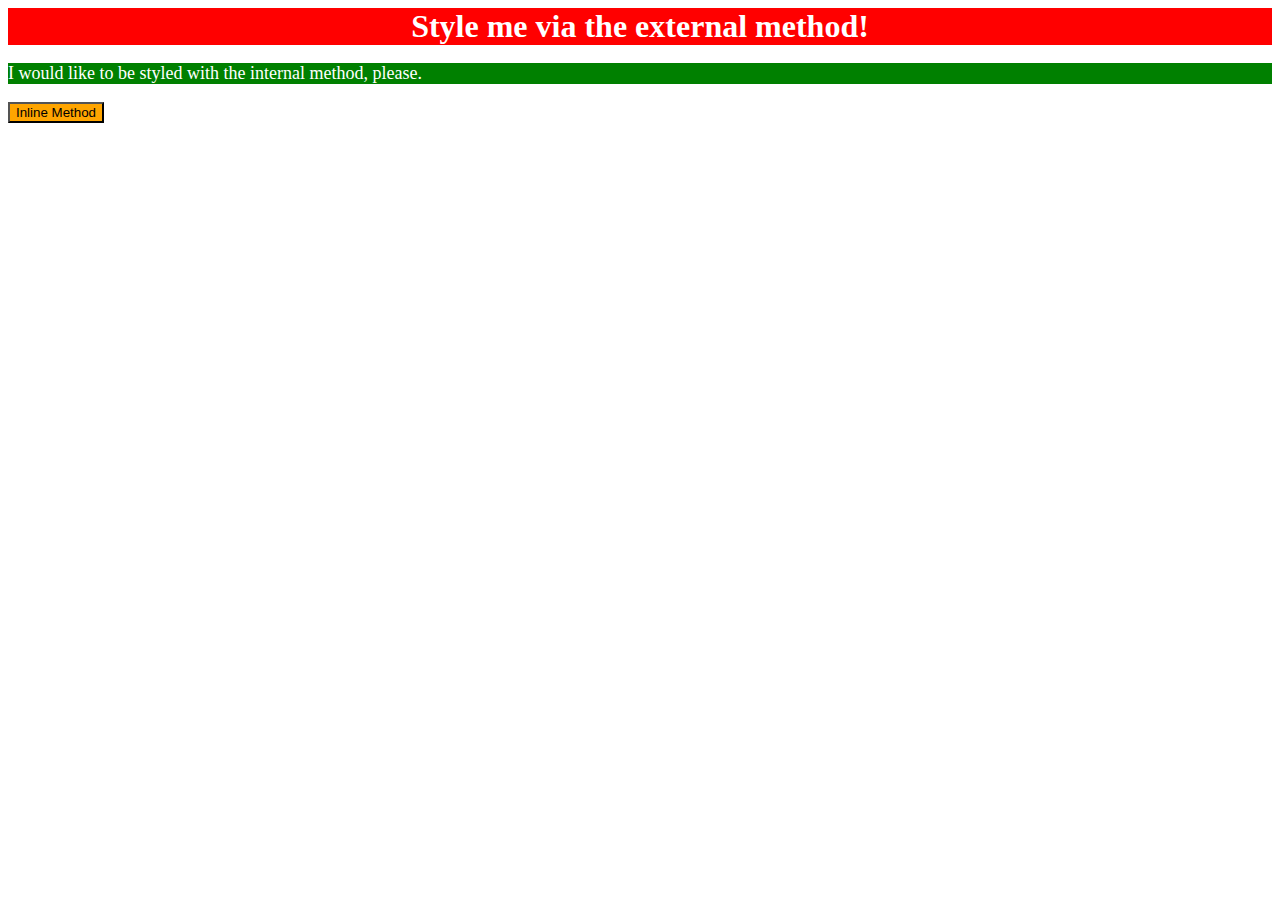
<file: foundations/01-css-methods/index.html>
<!DOCTYPE html>
<html lang="en">
  <head>
    <meta charset="UTF-8">
    <meta http-equiv="X-UA-Compatible" content="IE=edge">
    <meta name="viewport" content="width=device-width, initial-scale=1.0">
    <title>Methods for Adding CSS</title>
    <link rel="stylesheet" href="My_solution/01_css.css">
    <style>
      p {
        background: green;
        color: white;
        font-size: 18px;
      }
    </style> 
  </head>
  <body>
    <div>Style me via the external method!</div>
    <p>I would like to be styled with the internal method, please.</p>
    <button style="background: orange; size: 18px;">Inline Method</button>
  </body>
</html>
</file>
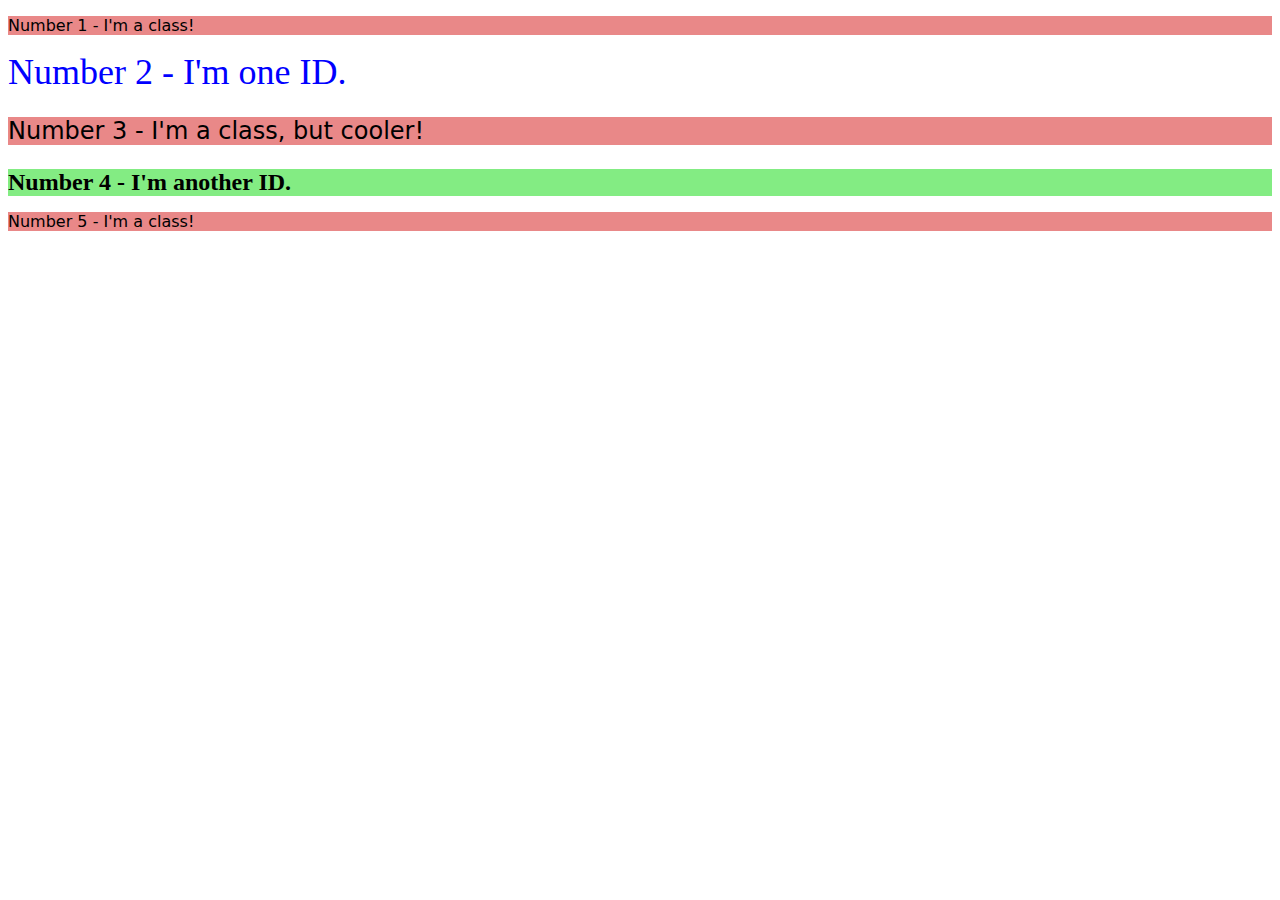
<file: foundations/02-class-id-selectors/index.html>
<!DOCTYPE html>
<html lang="en">
  <head>
    <meta charset="UTF-8">
    <meta http-equiv="X-UA-Compatible" content="IE=edge">
    <meta name="viewport" content="width=device-width, initial-scale=1.0">
    <title>Class and ID Selectors</title>
    <link rel="stylesheet" href="style.css">
  </head>
  <body>
    <p class="odd">Number 1 - I'm a class!</p>
    <div id="s2">Number 2 - I'm one ID.</div>
    <p class="odd" id="t3">Number 3 - I'm a class, but cooler!</p>
    <div id="f4">Number 4 - I'm another ID.</div>
    <p class="odd">Number 5 - I'm a class!</p>
  </body>
</html>
</file>
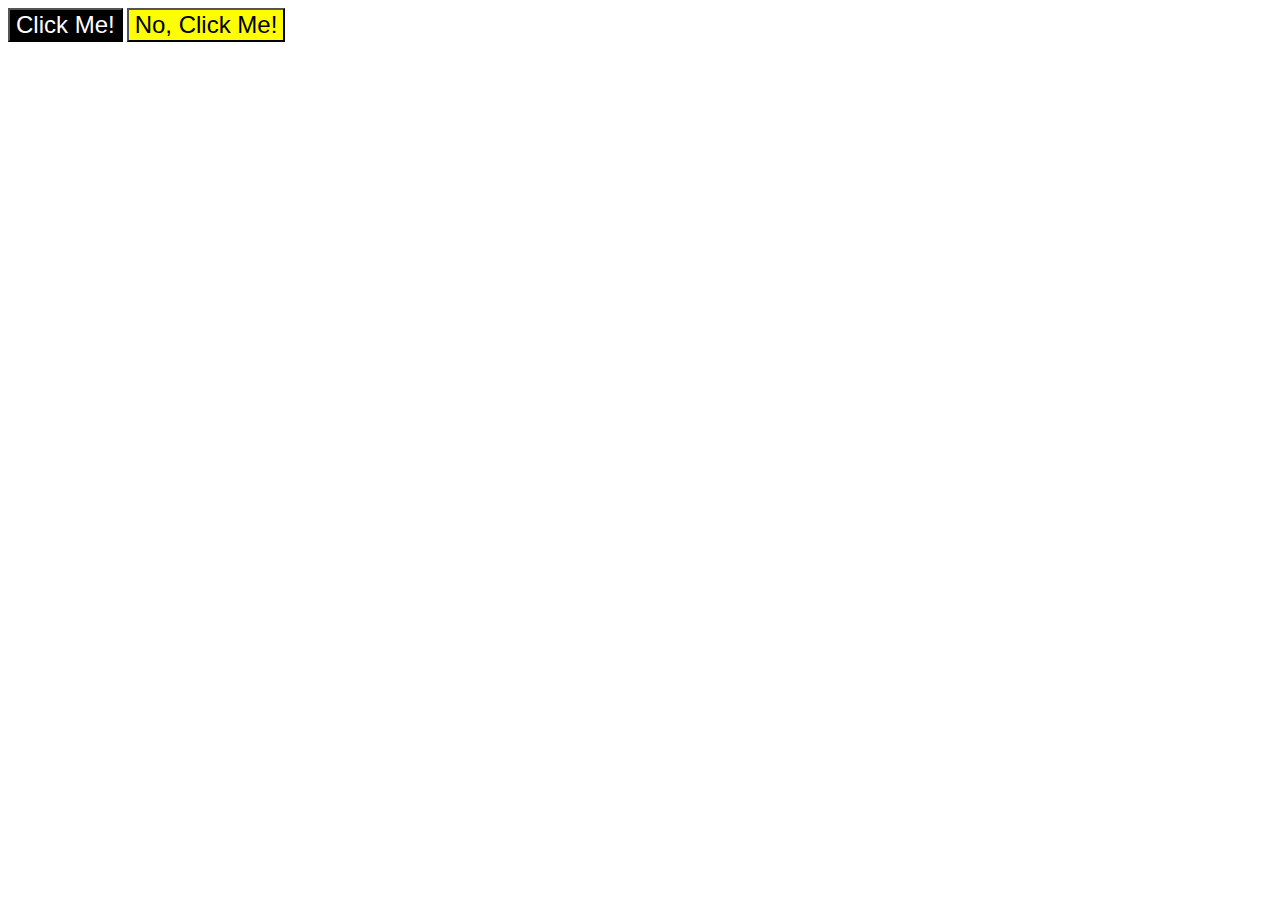
<file: foundations/03-grouping-selectors/index.html>
<!DOCTYPE html>
<html lang="en">
  <head>
    <meta charset="UTF-8">
    <meta http-equiv="X-UA-Compatible" content="IE=edge">
    <meta name="viewport" content="width=device-width, initial-scale=1.0">
    <title>Grouping Selectors</title>
    <link rel="stylesheet" href="style.css">
  </head>
  <body>
    <button id="N1">Click Me!</button>
    <button id="N2">No, Click Me!</button>
  </body>
</html>
</file>
<file: foundations/01-css-methods/My_solution/01_css.css>
div {
background:red;
color:white;
text-align:center;
font-size:32px;
font-weight:bold;
}
</file>
<file: foundations/02-class-id-selectors/style.css>
.odd {
    background: rgb(233, 136, 136);
    font-family: Verdana, 'DejaVu Sans',sans-serif;
}
#s2 {
    color: rgb(0, 0, 255);
    font-size: 36px;
}
#t3 {
    font-size: 24px;
}
#f4 {
    background: rgb(131, 236, 131);
    font-size: 24px;
    font-weight: bold;
    
}
</file>
<file: foundations/03-grouping-selectors/style.css>
#N1 {
    background: hsl(0, 0%, 0%);
    color: rgb(255, 255, 255);
}
#N2{
    background: #ffff00;
}
 #N1,#N2 {
 font-size: 24px;
 font-family: Helvetica,'Times New Roman';
 text-align: right;

}
</file>
